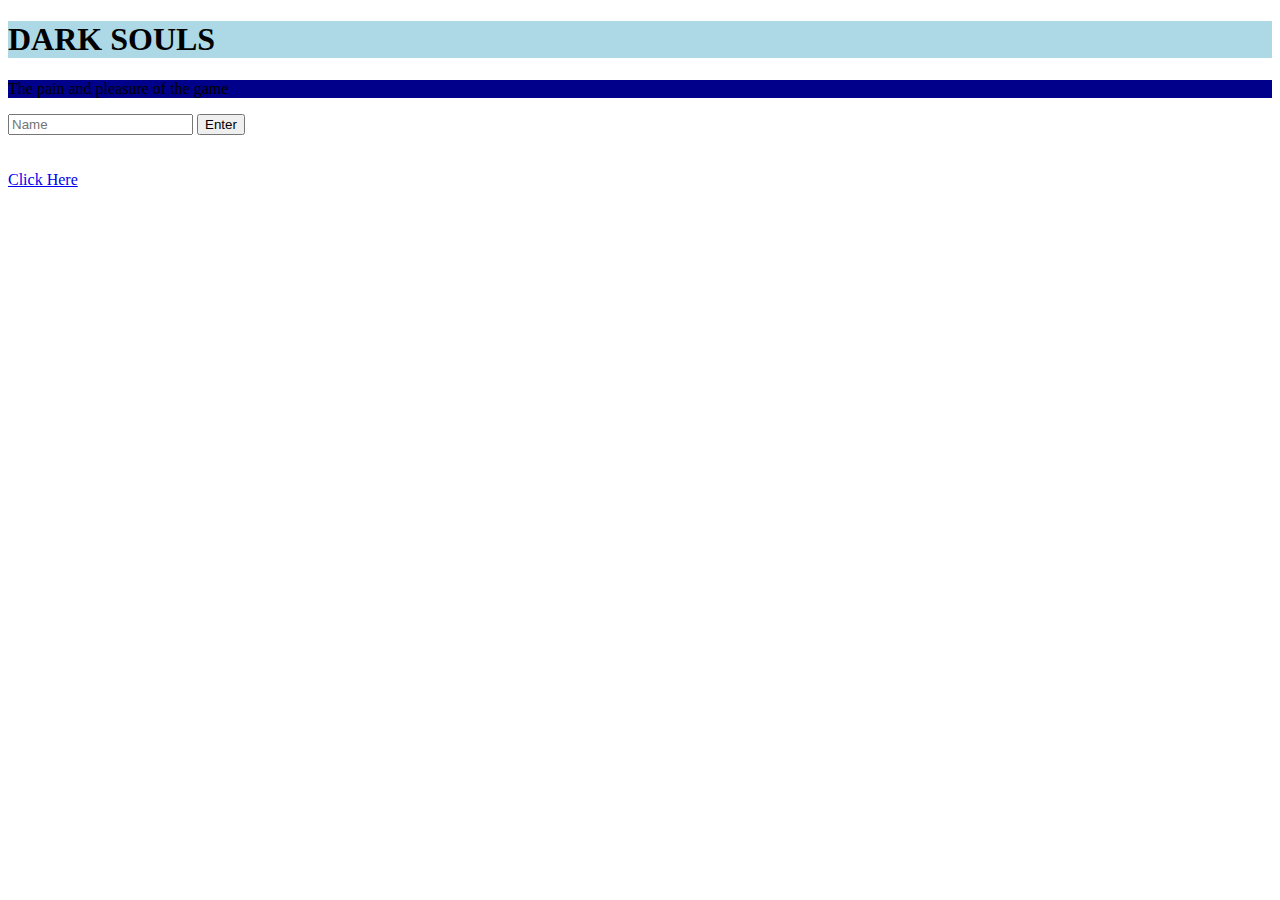
<file: index.html>
<!DOCTYPE html>
<html>
	<head>
		<title>Serge's Test</title>
		<link rel="stylesheet" href="style.css">
	</head>

	<body>
		<h1> DARK SOULS </h1>
		<p> The pain and pleasure of the game </p>
		<form>
		  <input type="text" placeholder="Name">
		  <button>Enter</button>
		</form>

		<br><br>

		<a href="hello.html"> Click Here </a>
	</body>
<html>
</file>
<file: style.css>
h1{
	background-color:lightblue;
}

h2{
	background-color:lightgray;
}
p{
	background-color:darkblue;
}
</file>
